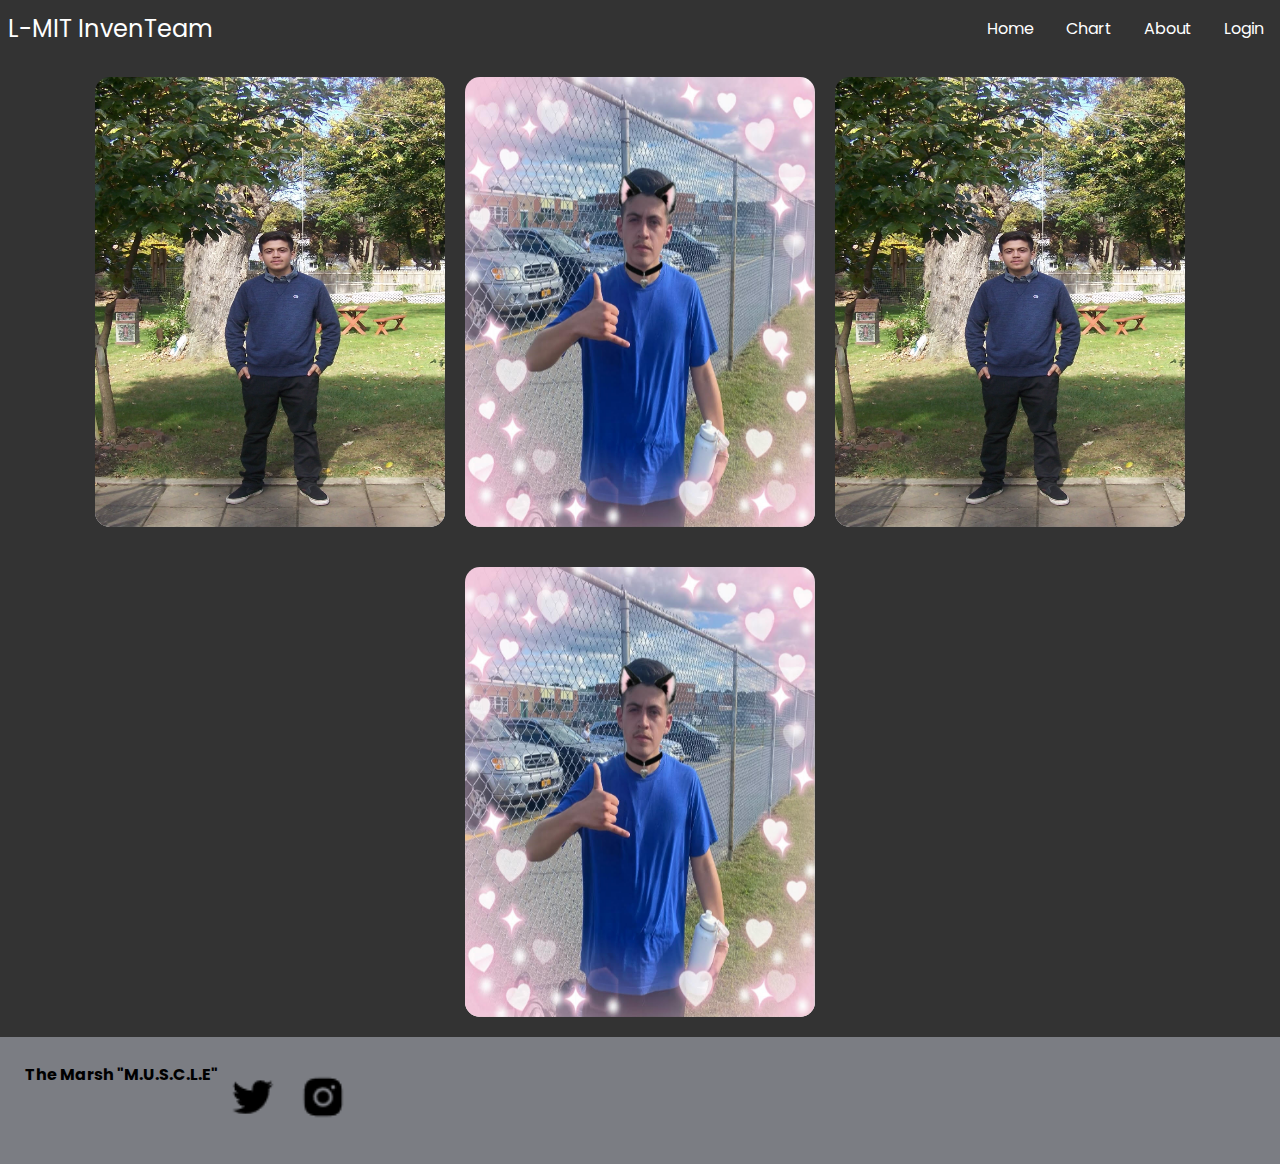
<file: about.html>
<!DOCTYPE html>
<html lang="en">

<head>
	<meta charset="UTF-8">
	<meta http-equiv="X-UA-Compatible" content="IE=edge">
	<meta name="viewport" content="width=device-width, initial-scale=1.0">
	<link rel="stylesheet" href="./styles/style.css">
	<link rel="stylesheet" href="./styles/about.css">
	<script src="./js/style.js" defer></script>
	<title>About Us</title>
</head>

<body>
	<!--Nav Bar-->
	<nav class="navbar">
		<div class="brand-title">L-MIT InvenTeam</div>
		<a href="#" class="toggle-button"> <span class="bar"></span> <span class="bar"></span> <span class="bar"></span>
		</a>
		<div class="navbar-links">
			<ul>
				<li><a href="./index.html">Home</a></li>
				<li><a href="./chart.html">Chart</a></li>
				<li><a href="./about.html">About</a></li>
				<li id="login-btn"><a href="./login.html">Login</a></li>
			</ul>
		</div>
	</nav>

	<main>
		<div class="card">
			<div class="card-image">
				<img src="./img/kevl.jpg" alt="kevin">
			</div>
			<ul class="social-icons">
				<li>
					<a href="#">
						<img src="./img/instagram-logo.png" alt="instagram">
					</a>
				</li>
				<li>
					<a href="#">
						<img src="./img/meta-logo.png" alt="facebook">
					</a>
				</li>
				<li>
					<a href="#">
						<img src="./img/twitter-logo.png" alt="twitter">
					</a>
				</li>
				<li>
					<a href="#">
						<img src="./img/github-logo.png" alt="github">
					</a>
				</li>
			</ul>
			<div class="details">
				<h2>Kevin Leal</h2>
				<span class="job-title">Leader</span>
				<p>some description about me</p>
			</div>
		</div>
		<div class="card">
			<div class="card-image">
				<img src="./img/kevbunny.jpg" alt="kevin">
			</div>
			<ul class="social-icons">
				<li>
					<a href="#">
						<img src="./img/instagram-logo.png" alt="instagram">
					</a>
				</li>
				<li>
					<a href="#">
						<img src="./img/meta-logo.png" alt="facebook">
					</a>
				</li>
				<li>
					<a href="#">
						<img src="./img/twitter-logo.png" alt="twitter">
					</a>
				</li>
				<li>
					<a href="#">
						<img src="./img/github-logo.png" alt="github">
					</a>
				</li>
			</ul>
			<div class="details">
				<h2>Kevin Leal</h2>
				<span class="job-title">Leader</span>
				<p>some description about me</p>
			</div>
		</div>
		<div class="card">
			<div class="card-image">
				<img src="./img/kevl.jpg" alt="kevin">
			</div>
			<ul class="social-icons">
				<li>
					<a href="#">
						<img src="./img/instagram-logo.png" alt="instagram">
					</a>
				</li>
				<li>
					<a href="#">
						<img src="./img/meta-logo.png" alt="facebook">
					</a>
				</li>
				<li>
					<a href="#">
						<img src="./img/twitter-logo.png" alt="twitter">
					</a>
				</li>
				<li>
					<a href="#">
						<img src="./img/github-logo.png" alt="github">
					</a>
				</li>
			</ul>
			<div class="details">
				<h2>Kevin Leal</h2>
				<span class="job-title">Leader</span>
				<p>some description about me</p>
			</div>
		</div>
		<div class="card">
			<div class="card-image">
				<img src="./img/kevbunny.jpg" alt="kevin">
			</div>
			<ul class="social-icons">
				<li>
					<a href="#">
						<img src="./img/instagram-logo.png" alt="instagram">
					</a>
				</li>
				<li>
					<a href="#">
						<img src="./img/meta-logo.png" alt="facebook">
					</a>
				</li>
				<li>
					<a href="#">
						<img src="./img/twitter-logo.png" alt="twitter">
					</a>
				</li>
				<li>
					<a href="#">
						<img src="./img/github-logo.png" alt="github">
					</a>
				</li>
			</ul>
			<div class="details">
				<h2>Kevin Leal</h2>
				<span class="job-title">Leader</span>
				<p>some description about me</p>
			</div>
		</div>

	</main>


	<footer>
		<h4>The Marsh "M.U.S.C.L.E"</h4>
		<a href="https://twitter.com/BhsInventeam" target="_blank"><img src="./img/twitter-logo.png" alt="twitter"></a>
		<a href="https://www.instagram.com/bhsmitinventeam2021/" target="_blank"><img src="./img/instagram-logo.png"
				alt="instagram"></a>
	</footer>
</body>
</file>
<file: styles/style.css>
@import url('https://fonts.googleapis.com/css2?family=Poppins:ital,wght@0,100;0,200;0,400;1,100&display=swap');
*{
    box-sizing: border-box;
}

body{
    margin: 0;
    padding: 0;
    overflow-x: hidden;
}

.navbar{
    display: flex;
    justify-content: space-between;
    align-items: center;
    background-color: #333;
    color: white;
    position: -webkit-sticky; /* Safari */
    position: sticky;
    top: 0;
    z-index: 12;
}

.brand-title{
    font-size: 1.5rem;
    margin: .5rem;
}

.navbar-links ul{
    margin: 0;
    padding: 0;
    display: flex;
}

.navbar-links li{
    list-style: none;
}

.navbar-links li a{
    text-decoration: none;
    color: white;
    padding: 1rem;
    display: block;
}

.navbar-links li:hover{
    background-color: #555;
    font-size: 18px;
}

.toggle-button{
    position: absolute;
    top: .75rem;
    right: 1rem;
    display: none;
    flex-direction: column;
    justify-content: space-between;
    width: 30px;
    height: 21px;
}

.toggle-button .bar{
    height: 3px;
    width: 100%;
    background-color: white;
    border-radius: 10px;
}

footer{
    background: rgb(123, 125, 131);
    z-index: 5;
    position: relative;
    min-height: 100px;
    overflow: hidden;
    padding: 25px;
    display: flex;
    flex-direction: row;
}
footer img{
    max-width: 50px;
    height: 50px;    
    margin: 10px 10px;
}


@media (max-width:800px) {
    .toggle-button{
        display: flex;
    }
    .navbar-links{
        display: none;
        width: 100%;
    }
    .navbar{
        flex-direction: column;
        align-items: flex-start;
    }
    .navbar-links ul{
        width: 100%;
        flex-direction: column;
    }
    .navbar-links li{
        text-align: center;
    }
    .navbar-links li a{
        padding: .5rem 1rem;
    }
    .navbar-links.active{
        display: flex;
    }
}
</file>
<file: styles/about.css>
@import url('https://fonts.googleapis.com/css2?family=Poppins:ital,wght@0,100;0,200;0,400;1,100&display=swap');

main{
    font-family: 'Open sans', sans-serif;
    background: #333;
    display: flex;
    align-items: center;
    justify-content: center;
    min-height: 100vh;
    flex-wrap: wrap;
}

* {
    box-sizing: border-box;
    margin: 0;
    padding: 0;
    font-family: 'Poppins', sans-serif;
    
}

.card{
    position: relative;
    width: 350px;
    height: 450px;
    border-radius: 15px;
    overflow: hidden;
    cursor: pointer;
    transition: .5s;
    margin: 20px 10px;
}

.card-image{
    position: absolute;
    top: 0;
    left: 0;
    width: 100%;
    height: 100%;
    z-index: 2;
    transition: .5s;
    overflow: hidden;
    object-fit: cover;
}

.card-image img{
    display: block;
    width: 100%;
    height: 100%;
}

.social-icons{
    position: absolute;
    top: 50%;
    left: 50%;
    transform: translate(-50%,-50%);
    transition: .5s;
    display: flex;
    z-index: 3;
}

.social-icons li{
    list-style-type: none;
}

.social-icons li a {
    position: relative;
    display: block;
    width: 50px;
    height: 50px;
    line-height: 50px;
    text-align: center;
    background-color: #fff;
    font-size: 24px;
    color: #333;
    margin: 0 5px;
    transition: .5s;
    transform: translateY(200px);
    opacity: 0;
    visibility: hidden;
}

.social-icons li a img{
    width: 100%;
    height: 100%;    
}

.details{
    position: absolute;
    bottom: 0;
    left: 0;
    background-color: #fff;
    width: 100%;
    height: 180px;
    z-index: 1;
    padding: 20px;
    text-align: center;
    display: flex;
    align-items: center;
    justify-content: center;
    flex-direction: column;
}

.details h2{
    margin: 0;
}

.job-title{
    font-size: 1rem;
    line-height: 2.5rem;
    color: #333;
    font-weight: 300;
}




@media (hover){
    .card:hover img{
        opacity: .8;
        transition: .5s;
    }
    
    .card:hover li a{
        transform: translateY(0);
        opacity: 1;
        visibility: visible;
    }
    
    .card:hover li:nth-child(1) a{
        transition-delay: .1s;
    }
    .card:hover li:nth-child(2) a{
        transition-delay: .2s;
    }
    .card:hover li:nth-child(3) a{
        transition-delay: .3s;
    }
    .card:hover li:nth-child(4) a{
        transition-delay: .4s;
    }
    
    .card:hover .card-image{
        transform: translateY(-180px);
        transition: .5s;
    }
}

@media (hover:none){
    .card img{
        opacity: .8;
        transition: .5s;
    }
    
    .card li a{
        transform: translateY(0);
        opacity: 1;
        visibility: visible;
    }
    
    .card li:nth-child(1) a{
        transition-delay: .1s;
    }
    .card li:nth-child(2) a{
        transition-delay: .2s;
    }
    .card li:nth-child(3) a{
        transition-delay: .3s;
    }
    .card li:nth-child(4) a{
        transition-delay: .4s;
    }
    
    .card .card-image{
        transform: translateY(-180px);
        transition: .5s;
    }
}
</file>
